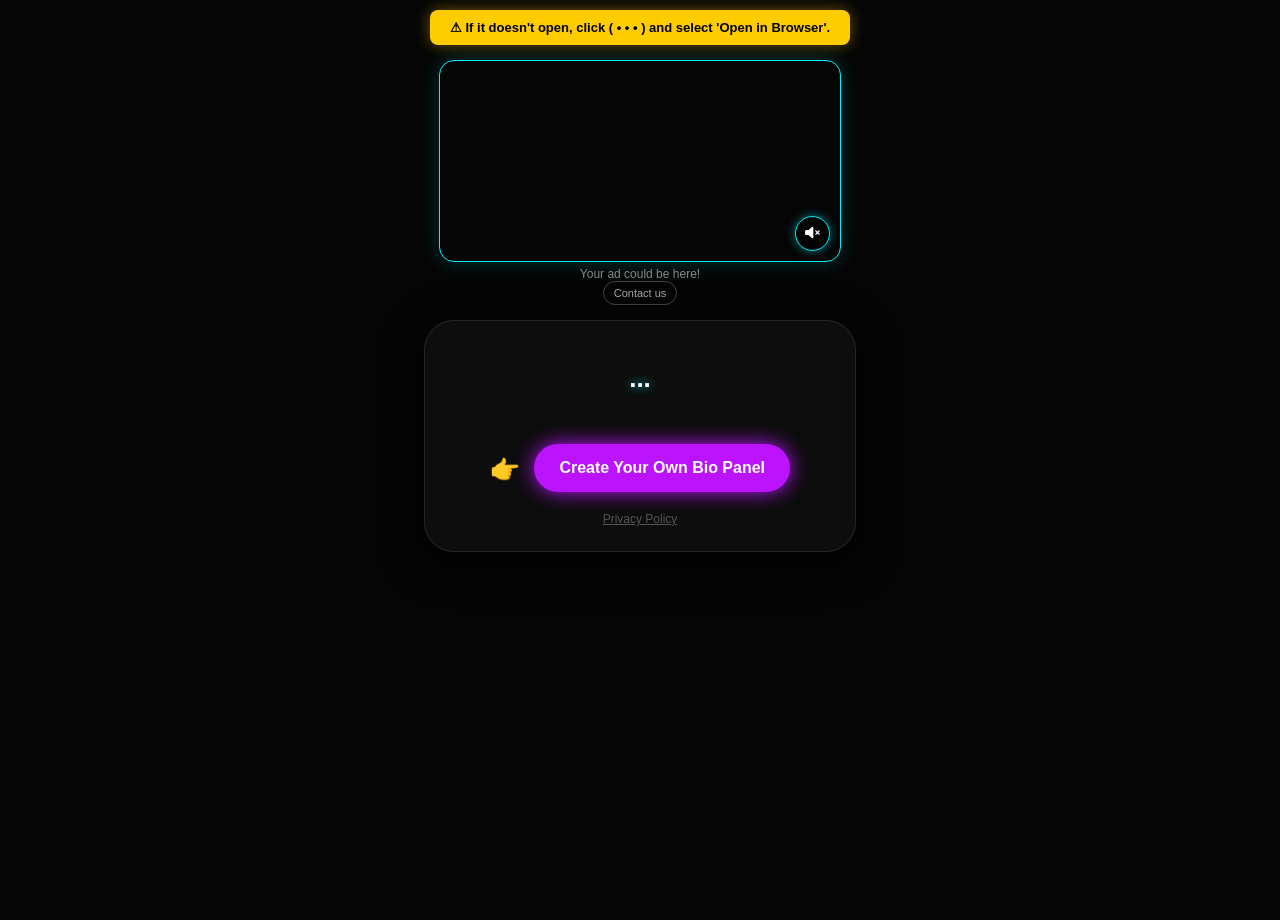
<file: u/index.html>
<!DOCTYPE html>
<html lang="az">
<head>
    <meta charset="UTF-8">
    <meta name="viewport" content="width=device-width, initial-scale=1.0">
    <title>BioPanel Pro</title>
    <link rel="stylesheet" href="https://cdnjs.cloudflare.com/ajax/libs/font-awesome/6.0.0/css/all.min.css">
    <style>
        :root { --neon-blue: #00f2ff; --neon-purple: #bc13fe; }
        body { font-family: 'Inter', sans-serif; background: #050505; color: white; display: flex; flex-direction: column; align-items: center; min-height: 100vh; margin: 0; padding: 10px; overflow-x: hidden; }
        
        /* Sarı Bildiriş */
        .alert-bar { background: #ffcc00; color: black; padding: 10px; border-radius: 8px; font-size: 13px; font-weight: bold; text-align: center; margin-bottom: 15px; width: 90%; max-width: 400px; box-shadow: 0 0 15px rgba(255, 204, 0, 0.4); }

        /* Video / Reklam Sahəsi */
        .promo-video { width: 100%; max-width: 400px; border-radius: 15px; border: 1px solid var(--neon-blue); overflow: hidden; position: relative; box-shadow: 0 0 20px rgba(0, 242, 255, 0.2); }
        video { width: 100%; display: block; }
        .ad-text { font-size: 12px; margin-top: 5px; color: #888; }
        .ad-btn { background: none; border: 1px solid #444; color: #aaa; padding: 5px 10px; border-radius: 20px; font-size: 11px; cursor: pointer; text-decoration: none; display: inline-block; margin-bottom: 15px; }

        /* Səs Düyməsi Dizaynı */
        .sound-btn { position: absolute; bottom: 10px; right: 10px; background: rgba(0,0,0,0.6); color: white; border: 1px solid var(--neon-blue); border-radius: 50%; width: 35px; height: 35px; cursor: pointer; display: flex; align-items: center; justify-content: center; z-index: 10; box-shadow: 0 0 10px rgba(0, 242, 255, 0.5); }

        /* Profil Kartı */
        .profile-card { background: rgba(15, 15, 15, 0.8); border: 1px solid rgba(255, 255, 255, 0.1); padding: 25px; border-radius: 30px; width: 90%; max-width: 380px; text-align: center; box-shadow: 0 10px 40px rgba(0,0,0,0.8); }
        h1 { font-size: 26px; margin-bottom: 20px; text-shadow: 0 0 10px var(--neon-blue); }

        /* Sosial Düymələr */
        .links-container { display: flex; flex-direction: column; gap: 12px; }
        .link-btn { display: flex; align-items: center; justify-content: center; padding: 14px; border-radius: 15px; text-decoration: none; color: white; font-weight: 600; transition: 0.3s; font-size: 15px; }
        .link-btn i { margin-right: 10px; font-size: 18px; }
        .link-btn:hover { transform: scale(1.03); filter: brightness(1.2); }

        /* Rənglər */
        .tiktok { background: #000; border: 1px solid #fff; }
        .instagram { background: linear-gradient(45deg, #f09433, #e6683c, #dc2743, #cc2366, #bc1888); }
        .youtube { background: #FF0000; }
        .whatsapp { background: #25D366; }
        .facebook { background: #1877F2; }
        .telegram { background: #0088cc; }
        .vkontakte { background: #0077FF; }
        .rutube { background: #000; border: 1px solid #4E4E4E; }
        .odnoklassniki { background: #ee8208; }
        .website { background: #444; }

        /* Bot Düyməsi və Ox */
        .bot-section { margin-top: 30px; position: relative; }
        .create-btn { background: var(--neon-purple); color: white; padding: 15px 25px; border-radius: 50px; text-decoration: none; font-weight: bold; display: inline-block; box-shadow: 0 0 20px var(--neon-purple); animation: pulse 2s infinite; }
        .hand-icon { display: inline-block; font-size: 24px; animation: pointing 1s infinite alternate; vertical-align: middle; margin-right: 10px; }

        @keyframes pointing { from { transform: translateX(0); } to { transform: translateX(-10px); } }
        @keyframes pulse { 0% { box-shadow: 0 0 0 0 rgba(188, 19, 254, 0.7); } 70% { box-shadow: 0 0 0 15px rgba(188, 19, 254, 0); } 100% { box-shadow: 0 0 0 0 rgba(188, 19, 254, 0); } }

        /* Məxfilik Modal */
        #policy-modal { display: none; position: fixed; top: 0; left: 0; width: 100%; height: 100%; background: rgba(0,0,0,0.9); z-index: 100; padding: 20px; box-sizing: border-box; overflow-y: auto; }
        .modal-content { background: #111; border: 1px solid var(--neon-blue); padding: 20px; border-radius: 15px; color: #ccc; line-height: 1.6; }
        .close-btn { background: var(--neon-blue); color: black; border: none; padding: 10px 20px; border-radius: 5px; cursor: pointer; margin-top: 20px; font-weight: bold; }
        .policy-trigger { margin-top: 20px; font-size: 12px; color: #555; cursor: pointer; text-decoration: underline; }
    </style>
</head>
<body>

    <div class="alert-bar" id="alert-text">Yüklənir...</div>

    <div class="promo-video">
        <video id="promoVid" autoplay muted loop playsinline poster="https://images.unsplash.com/photo-1464822759023-fed622ff2c3b?q=80&w=400&auto=format&fit=crop">
            <source src="https://www.w3schools.com/html/mov_bbb.mp4" type="video/mp4">
        </video>
        <button onclick="toggleSound()" class="sound-btn">
            <i class="fas fa-volume-mute" id="soundIcon"></i>
        </button>
    </div>
    <div class="ad-text" id="ad-info">Reklamınız burada ola bilər!</div>
    <a href="https://t.me/shamkhal_h" class="ad-btn" id="ad-btn">Müraciət edin</a>

    <div class="profile-card">
        <h1 id="user-name">...</h1>
        <div class="links-container" id="links"></div>

        <div class="bot-section">
            <span class="hand-icon">👉</span>
            <a href="https://t.me/BioPanelBot" class="create-btn" id="create-btn">Öz Bio Panelini Yarat</a>
        </div>

        <div class="policy-trigger" onclick="openPolicy()" id="policy-label">Məxfilik Siyasəti</div>
    </div>

    <div id="policy-modal">
        <div class="modal-content">
            <h2 id="policy-title">...</h2>
            <div id="policy-text">...</div>
            <button class="close-btn" onclick="closePolicy()" id="close-label">Bağla</button>
        </div>
    </div>

    <script>
        // Səs funksiyası
        function toggleSound() {
            const vid = document.getElementById("promoVid");
            const icon = document.getElementById("soundIcon");
            if (vid.muted) {
                vid.muted = false;
                icon.classList.remove("fa-volume-mute");
                icon.classList.add("fa-volume-up");
            } else {
                vid.muted = true;
                icon.classList.remove("fa-volume-up");
                icon.classList.add("fa-volume-mute");
            }
        }

        const translations = {
            'az': { alert: "⚠ Əgər birbaşa açılmırsa, sağdakı ( • • • ) klikləyin və 'Brauzerdə aç' seçin.", ad_info: "Reklamınız burada ola bilər!", ad_btn: "Müraciət edin", create: "Öz Bio Panelini Yarat", policy: "Məxfilik Siyasəti", close: "Bağla", policy_t: "Hüquqi Qorunma və Məxfilik", policy_b: "1. Bu xidmət fərdi məlumatların qorunması qanunvericiliyinə uyğun fəaliyyət göstərir. 2. İstifadəçi tərəfindən daxil edilən bütün linklər açıq mənbə hesab olunur. 3. BioPanel administrasiyası yerləşdirilən keçidlərin məzmununa görə məsuliyyət daşımır. 4. Qeyri-qanuni və ya etik olmayan məzmunlar aşkar edildikdə dərhal silinir. 5. Xidmətdən istifadə etməklə siz bütün şərtləri qəbul etmiş olursunuz." },
            'tr': { alert: "⚠ Doğrudan açılmıyorsa, sağ üstteki ( • • • ) dokunun ve 'Tarayıcıda aç' deyin.", ad_info: "Reklamınız burada olabilir!", ad_btn: "Başvuru yapın", create: "Kendi Bio Panelinizi Oluşturun", policy: "Gizlilik Politikası", close: "Kapat", policy_t: "Yasal Koruma ve Gizlilik", policy_b: "Bu hizmet gönüllü kullanım içindir. Tüm sorumluluk kullanıcıya aittir." },
            'ru': { alert: "⚠ Если не открывается, нажмите ( • • • ) и выберите 'Открыть в браузере'.", ad_info: "Ваша реклама может быть здесь!", ad_btn: "Связаться", create: "Создать свой Био Панель", policy: "Политика конфиденциальности", close: "Закрыть", policy_t: "Юридическая защита", policy_b: "Пользуясь сервисом, вы принимаете условия хранения ссылок." },
            'en': { alert: "⚠ If it doesn't open, click ( • • • ) and select 'Open in Browser'.", ad_info: "Your ad could be here!", ad_btn: "Contact us", create: "Create Your Own Bio Panel", policy: "Privacy Policy", close: "Close", policy_t: "Legal Notice", policy_b: "By using this service, you agree to the terms and conditions." },
            'de': { alert: "⚠ Wenn es nicht öffnet, klicken Sie auf ( • • • ) und wählen Sie 'Im Browser öffnen'.", ad_info: "Ihre Werbung hier!", ad_btn: "Kontakt", create: "Erstellen Sie Ihr Bio-Panel", policy: "Datenschutz", close: "Schließen", policy_t: "Rechtliche Hinweise", policy_b: "Nutzung erfolgt auf eigene Gefahr." }
        };

        const lang = navigator.language.split('-')[0] || 'en';
        const t = translations[lang] || translations['en'];

        document.getElementById('alert-text').innerText = t.alert;
        document.getElementById('ad-info').innerText = t.ad_info;
        document.getElementById('ad-btn').innerText = t.ad_btn;
        document.getElementById('create-btn').innerText = t.create;
        document.getElementById('policy-label').innerText = t.policy;
        document.getElementById('policy-title').innerText = t.policy_t;
        document.getElementById('policy-text').innerText = t.policy_b;
        document.getElementById('close-label').innerText = t.close;

        const urlParams = new URLSearchParams(window.location.search);
        const user = urlParams.get('user');

        if (user) {
            fetch(`data/${user}.json`).then(r => r.json()).then(data => {
                document.getElementById('user-name').innerText = data.name;
                const container = document.getElementById('links');
                const platforms = [
                    {id:'tiktok', n:'TikTok', i:'fa-tiktok'}, {id:'instagram', n:'Instagram', i:'fa-instagram'},
                    {id:'youtube', n:'YouTube', i:'fa-youtube'}, {id:'whatsapp', n:'WhatsApp', i:'fa-whatsapp'},
                    {id:'facebook', n:'Facebook', i:'fa-facebook'}, {id:'telegram', n:'Telegram', i:'fa-telegram'},
                    {id:'vkontakte', n:'VKontakte', i:'fa-vk'}, {id:'rutube', n:'RuTube', i:'fa-play'},
                    {id:'odnoklassniki', n:'Odnoklassniki', i:'fa-odnoklassniki'}, {id:'website', n:'Website', i:'fa-globe'}
                ];
                platforms.forEach(p => {
                    if (data[p.id] && data[p.id].toLowerCase() !== 'no') {
                        const a = document.createElement('a');
                        a.href = data[p.id].startsWith('http') ? data[p.id] : `https://${data[p.id]}`;
                        a.className = `link-btn ${p.id}`;
                        a.innerHTML = `<i class="fab ${p.icon}"></i> ${p.n}`;
                        a.target = "_blank";
                        container.appendChild(a);
                    }
                });
            });
        }

        function openPolicy() { document.getElementById('policy-modal').style.display = 'block'; }
        function closePolicy() { document.getElementById('policy-modal').style.display = 'none'; }
    </script>
</body>
</html>
</file>
